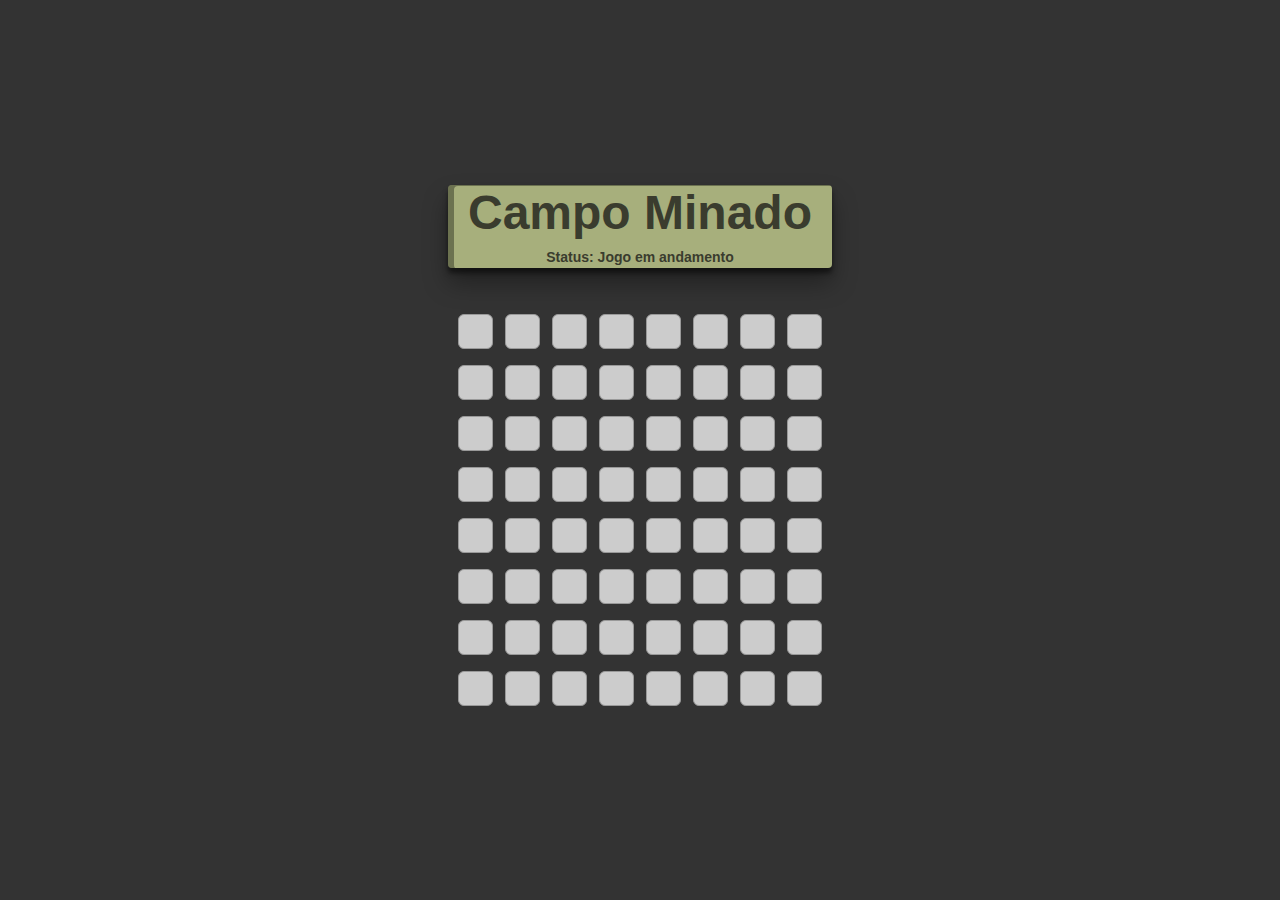
<file: index.html>
<!DOCTYPE html><html lang="en"><head>
  <meta charset="utf-8">
  <title>CampoMinado</title>
  <base href="/">
  <meta name="viewport" content="width=device-width, initial-scale=1">
  <link rel="icon" type="image/x-icon" href="favicon.ico">
<style>*{margin:0;padding:0;box-sizing:border-box;font-family:Arial,Helvetica,sans-serif}body{display:flex;justify-content:center;align-items:center;min-width:100vh;min-height:100vh;background-color:#333}</style><link rel="stylesheet" href="styles.dd964ebcc2ac37c7.css" media="print" onload="this.media='all'"><noscript><link rel="stylesheet" href="styles.dd964ebcc2ac37c7.css"></noscript></head>
<body>
  <app-root></app-root>
<script src="runtime.6420117735c4e87f.js" type="module"></script><script src="polyfills.2c6b22c39d02ef51.js" type="module"></script><script src="main.1e00a2587a07f117.js" type="module"></script>

</body></html>
</file>
<file: styles.dd964ebcc2ac37c7.css>
*{margin:0;padding:0;box-sizing:border-box;font-family:Arial,Helvetica,sans-serif}body{display:flex;justify-content:center;align-items:center;min-width:100vh;min-height:100vh;background-color:#333}
</file>
